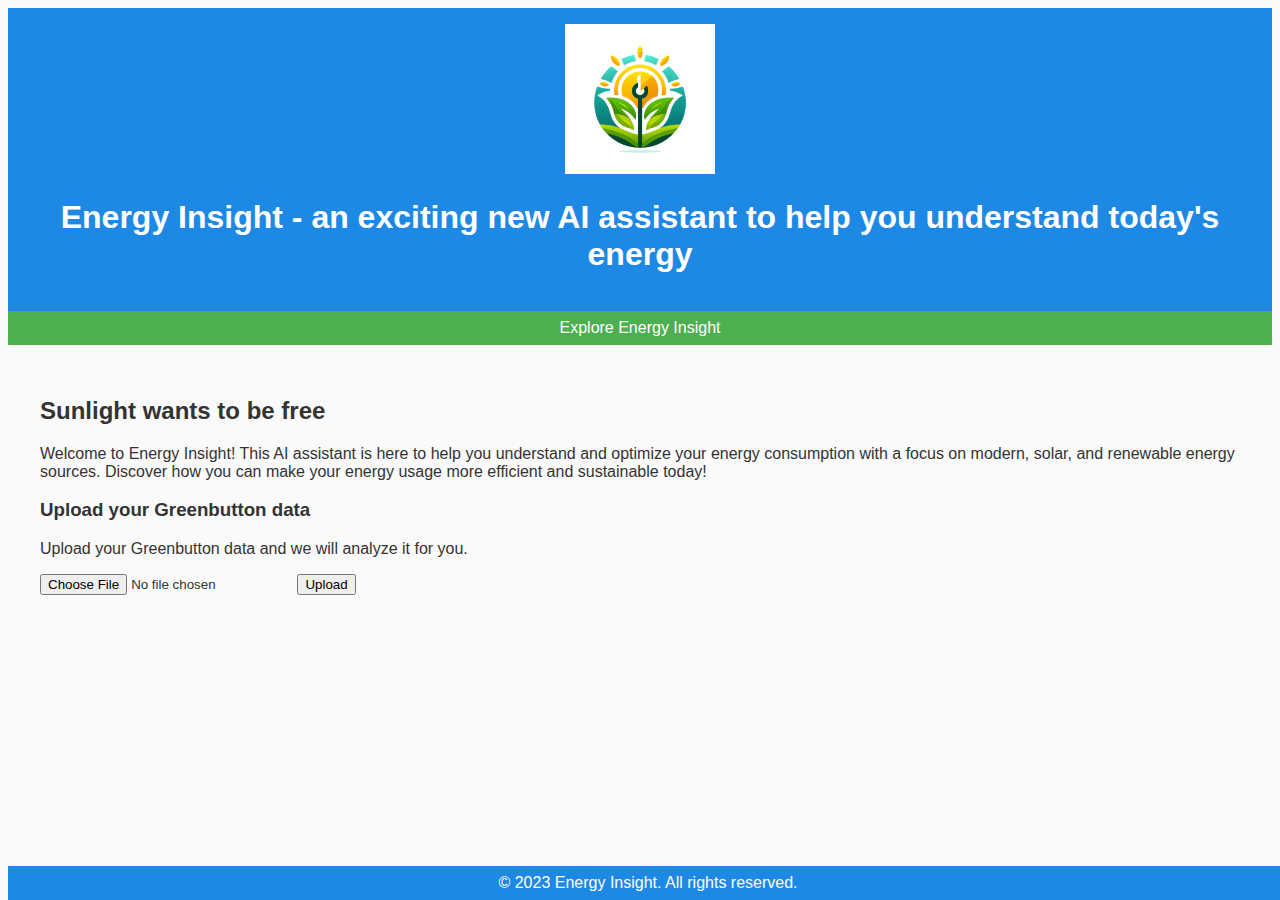
<file: static/index.html>
<!DOCTYPE html>
<html lang="en">
<head>
    <meta charset="UTF-8">
    <meta http-equiv="X-UA-Compatible" content="IE=edge">
    <meta name="viewport" content="width=device-width, initial-scale=1.0">
    <title>Energy Insight</title>
    <link rel="stylesheet" href="css/main.css">
</head>
<body>

<header>
    <img class="logo" src="img/logo1.png" alt="Energy Insight Logo">
    <h1>Energy Insight - an exciting new AI assistant to help you understand today's energy</h1>
</header>

<nav>
    <a href="https://chat.openai.com/g/g-qChPC0QMJ-energy-insight" target="_blank">Explore Energy Insight</a>
</nav>

<main>
    <section>
        <h2>Sunlight wants to be free</h2>
        <p>Welcome to Energy Insight! This AI assistant is here to help you understand and optimize your energy consumption with a focus on modern, solar, and renewable energy sources. Discover how you can make your energy usage more efficient and sustainable today!</p>
        
        <form action="http://127.0.0.1:5000/upload" method="post" enctype="multipart/form-data">
            <h3>Upload your Greenbutton data</h3>
            <p>Upload your Greenbutton data and we will analyze it for you.</p>
            <input type="file" id="greenbutton-data" name="greenbutton-data" accept=".csv">
            <input type="submit" value="Upload">
        </form>
    </section>
</main>

<footer>
    &copy; 2023 Energy Insight. All rights reserved.
</footer>

</body>
</html>
</file>
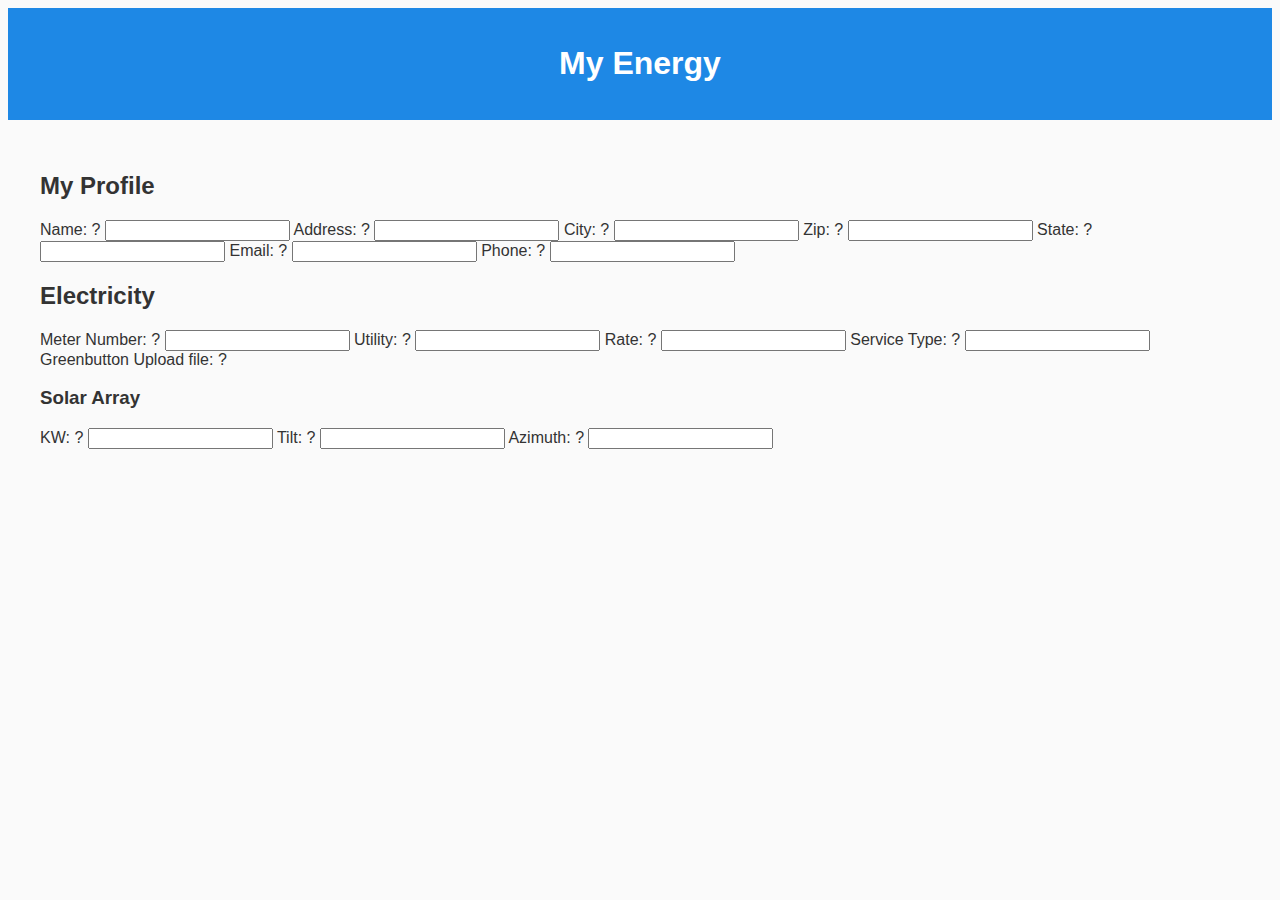
<file: static/myenergy.html>
<!DOCTYPE html>
<html lang="en">
<head>
    <meta charset="UTF-8">
    <meta name="viewport" content="width=device-width, initial-scale=1.0">
    <title>My Energy</title>
    <link rel="stylesheet" href="css/main.css">
</head>
<body>
    <header>
        <h1>My Energy</h1>
    </header>

    <main>
        <section id="my-profile">
            <h2>My Profile</h2>
            <form>
                <label for="name">Name: <span class="help-icon">?</span></label>
                <input type="text" id="name" name="name">
                <label for="address">Address: <span class="help-icon">?</span></label>
                <input type="text" id="address" name="address"> 
                <label for="city">City: <span class="help-icon">?</span></label>
                <input type="text" id="city" name="city">
                <label for="zip">Zip: <span class="help-icon">?</span></label>
                <input type="text" id="zip" name="zip">
                <label for="state">State: <span class="help-icon">?</span></label>
                <input type="text" id="state" name="state">
                <label for="email">Email: <span class="help-icon">?</span></label>
                <input type="email" id="email" name="email">
                <label for="phone">Phone: <span class="help-icon">?</span></label>
                <input type="tel" id="phone" name="phone">
            </form>
        </section>

        <section id="electricity">
            <h2>Electricity</h2>
            <form>
                <label for="meter-number">Meter Number: <span class="help-icon">?</span></label>
                <input type="text" id="meter-number" name="meter-number">
                <label for="utility">Utility: <span class="help-icon">?</span></label>  
                <input type="text" id="utility" name="utility">     
                <label for="rate">Rate: <span class="help-icon">?</span></label>
                <input type="text" id="rate" name="rate">
                <label for="service-type">Service Type: <span class="help-icon">?</span></label>
                <input type="text" id="greenbutton Upload file" name="greenbutton upload">
                <label for="greenbutton Upload file">Greenbutton Upload file: <span class="help-icon">?</span></label>
                <section id="solar-array">
                    <h3>Solar Array</h3>
                    <label for="kw">KW: <span class="help-icon">?</span></label>
                    <input type="text" id="kw" name="kw">
                    <label for="tilt">Tilt: <span class="help-icon">?</span></label>
                    <input type="text" id="tilt" name="tilt">
                    <label for="azimuth">Azimuth: <span class="help-icon">?</span></label>
                    <input type="text" id="azimuth" name="azimuth">
                </section>
            </form>
        </section>

        <!-- Repeat for other sections... -->
    </main>
</body>
</html>
</file>
<file: static/css/main.css>
/* Basic color definitions */
:root {
    --sunlight-yellow: #FDD835; /* Bright Yellow */
    --nature-green: #4CAF50;    /* Vibrant Green */
    --energy-blue: #1E88E5;     /* Bright Blue */
    --text-color: #333;         /* Main text color */
    --background-color: #FAFAFA; /* Light background */
}

/* Apply the color theme */
body {
    font-family: 'Arial', sans-serif;
    color: var(--text-color);
    background-color: var(--background-color);
}
.logo {
    width: 150px; /* Adjust as needed */
    height: 150px; /* Adjust as needed */
}
/* Header styles */
header {
    background-color: var(--energy-blue);
    color: white;
    padding: 1em 0;
    text-align: center;
}

/* Navigation Styles */
nav {
    background: var(--nature-green);
    color: white;
    padding: 0.5em;
    text-align: center;
}

nav a {
    color: white;
    text-decoration: none;
    padding: 0 1em;
}

nav a:hover {
    background-color: var(--sunlight-yellow);
}

/* Main Content Styles */
main {
    padding: 2em;
}

/* Footer Styles */
footer {
    background-color: var(--energy-blue);
    color: white;
    text-align: center;
    position: fixed;
    bottom: 0;
    width: 100%;
    padding: 0.5em 0;
}

/* Utility Classes */
.bg-sunlight {
    background-color: var(--sunlight-yellow);
}

.bg-nature {
    background-color: var(--nature-green);
}

.bg-energy {
    background-color: var(--energy-blue);
}

.text-sunlight {
    color: var(--sunlight-yellow);
}

.text-nature {
    color: var(--nature-green);
}

.text-energy {
    color: var(--energy-blue);
}
</file>
